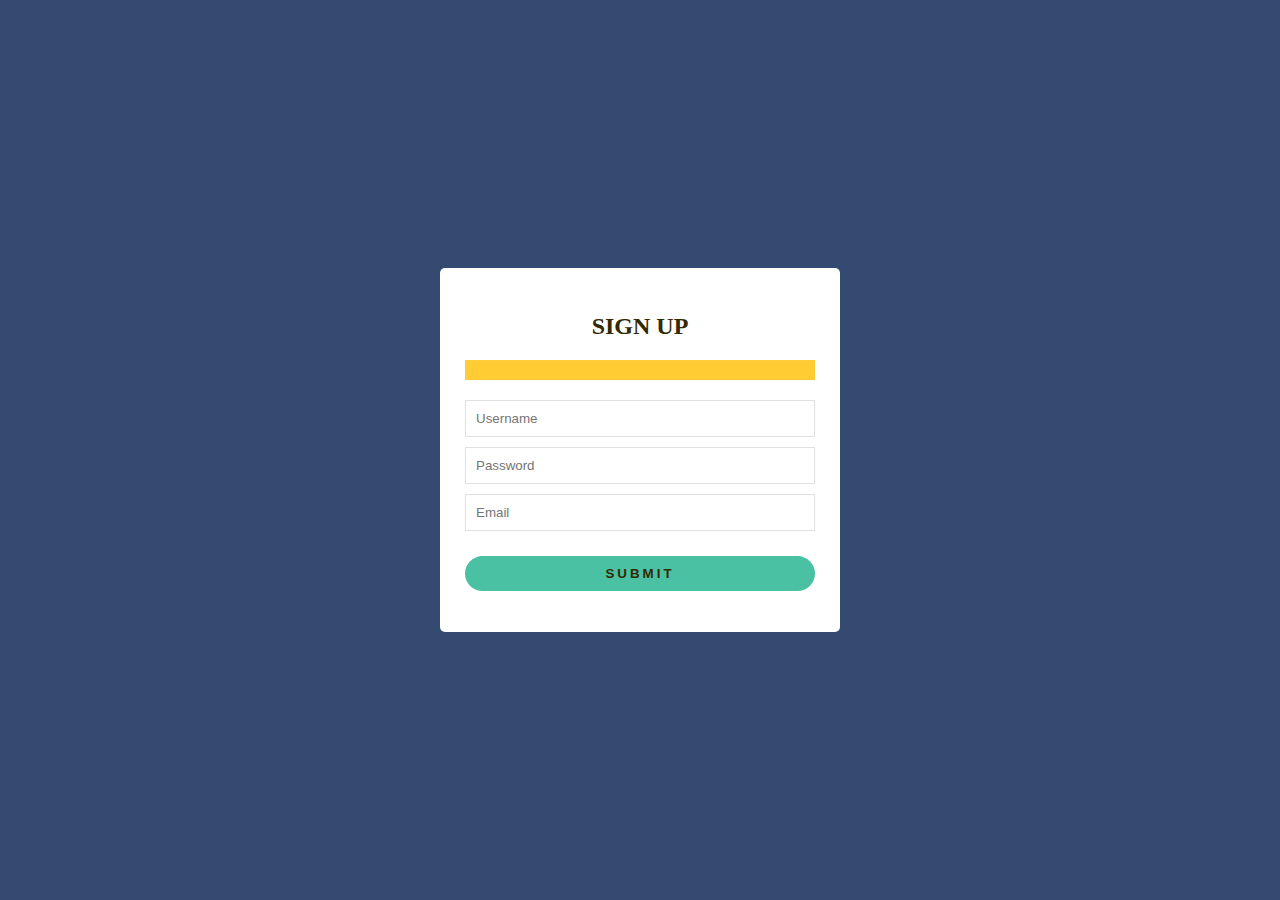
<file: project3/form/index.htm>
<html>
    <head>
        <meta charset="utf-8">
        <title>javascript </title>
     <link rel="stylesheet" href="css/style.css" />
        </head>
        <body>
                    
              
       <div class="wrapper">
           <h2>sign up</h2>
           
           <div id="error_message"></div>
         
           <form id="myform"  action ="" onsubmit=" return validation()" >
               <div class="input_field">
                   <input type="text" placeholder="Username" id ="name">
               </div>
            
               <div class="input_field">
                   <input type="password" placeholder="Password" id ="password">
               </div>
                <div class="input_field">
                   <input type="text" placeholder="Email" id ="email">
               </div>
               <div class="btn">
               <input type="submit" value="Submit">
                      </div>
           </form>
       </div>
               <script src="script.js"></script>
            </body>
            </html>
</file>
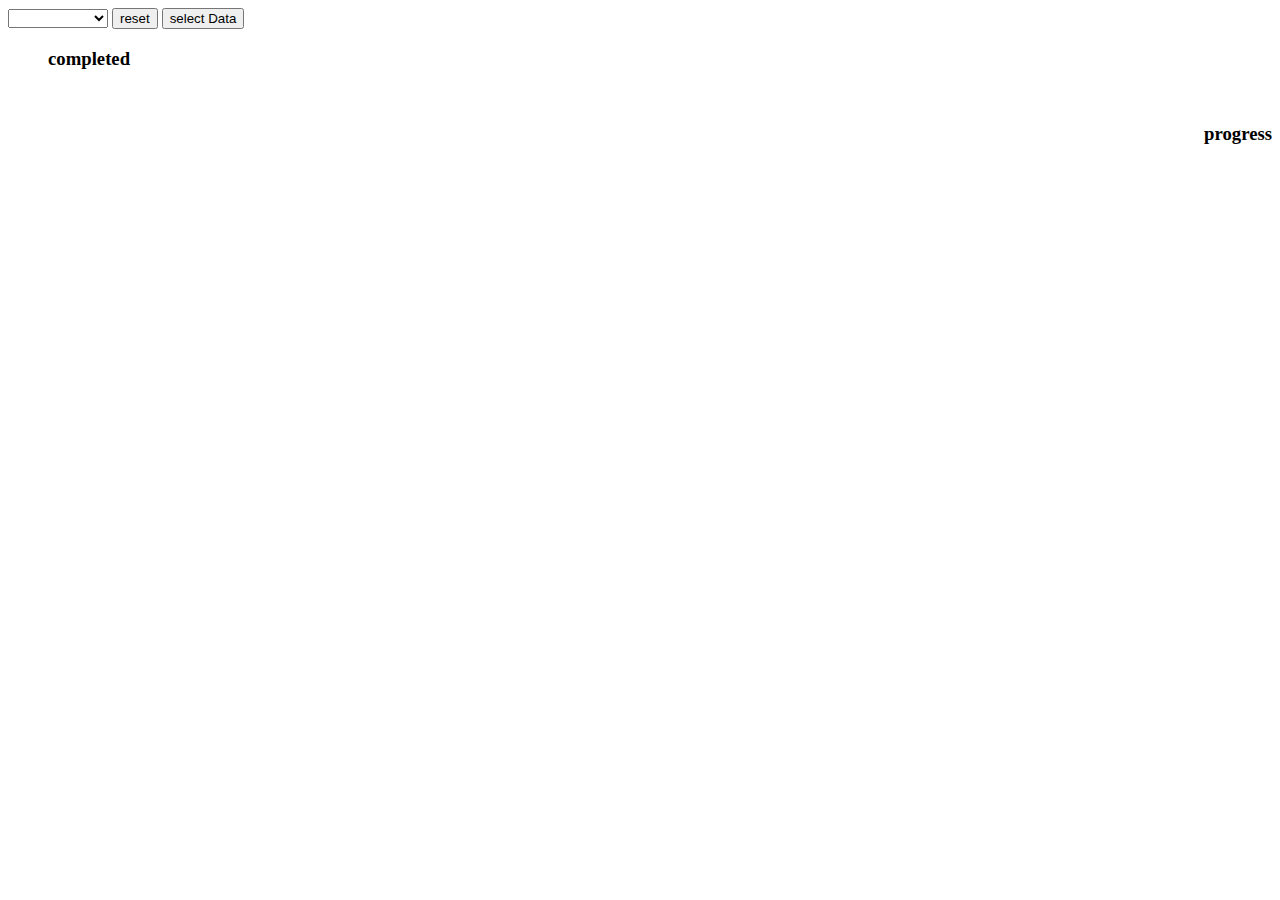
<file: project4/part2/index.htm>
<!DOCTYPE html>
<html>
    
    <head>
        <meta charset="utf-8">
        <title>learn javascript variables</title>
        <link rel="stylesheet" href="style.css" type="text/css">
        </head>
        <body>
           
               
            </div>
            <form id="form_select">
           
            <select name="status" id="select_status">
            <option id ="0" ></option>
            <option id ="completed">completed</option>
            <option id ="progress">progress</option>
        </select>
        <button type="reset"  onclick="reset()" id="clear">reset</button>
        <button  id ="btn" onclick="getRepose()" >select Data </button>
    </form>
    
    <div id = "tasks">
        <ul id = "ul-complete" ><h3>completed</h3></ul><ul id = "ul-progress" style="float:right;"><h3>progress</h3></ul>
       
    </div>
    
    <div id = "new">
        <ul id = "ul-new"></ul>
        </div>
        
<script src="script.js"></script>
        </body>
        </html>
</file>
<file: project3/form/css/style.css>
body{
    background:#344a71;
   
}

.wrapper{
    position: absolute;
    top: 50%;
    left:50%;
    transform: translate(-50%,-50%);
    max-width: 350px;
    width: 100%;
    background: #fff;
    padding: 25px;
    border-radius: 5px;
    box-shadow: 4px 4px 2px rgba(255,0,0,0.3,1);
    
}
.wrapper h2{
    text-align: center;
    margin-bottom: 20px;
    text-transform: uppercase;
    color: #332902;
}
.wrapper .input_field{
    margin-bottom: 10px;
}
.wrapper .input_field input[type="text"],
.wrapper .input_field input[type="password"],

.wrapper .input_field select
{
    width: 100%;
    border: 1px solid #e0e0e0;   
    padding :10px;
}


.wrapper .btn input[type="submit"]{
    border:0;
    margin-top: 15px;
    padding: 10px;
    width: 100%;
    background: #49c1a2;
    color:#332902;
    text-transform: uppercase;
    letter-spacing: 3px;
    font-weight: bold;
    border-radius: 25px;
    cursor: pointer;
}
.wrapper #error_message{
    margin-bottom: 20px;
    padding:  10px;
    background: #ffcc33;
    text-align: center;
    font-size: 14px;
}
</file>
<file: project4/part2/style.css>
#select_status{
    width:100px;
}


#new{
    width: max-content;
}
</file>
